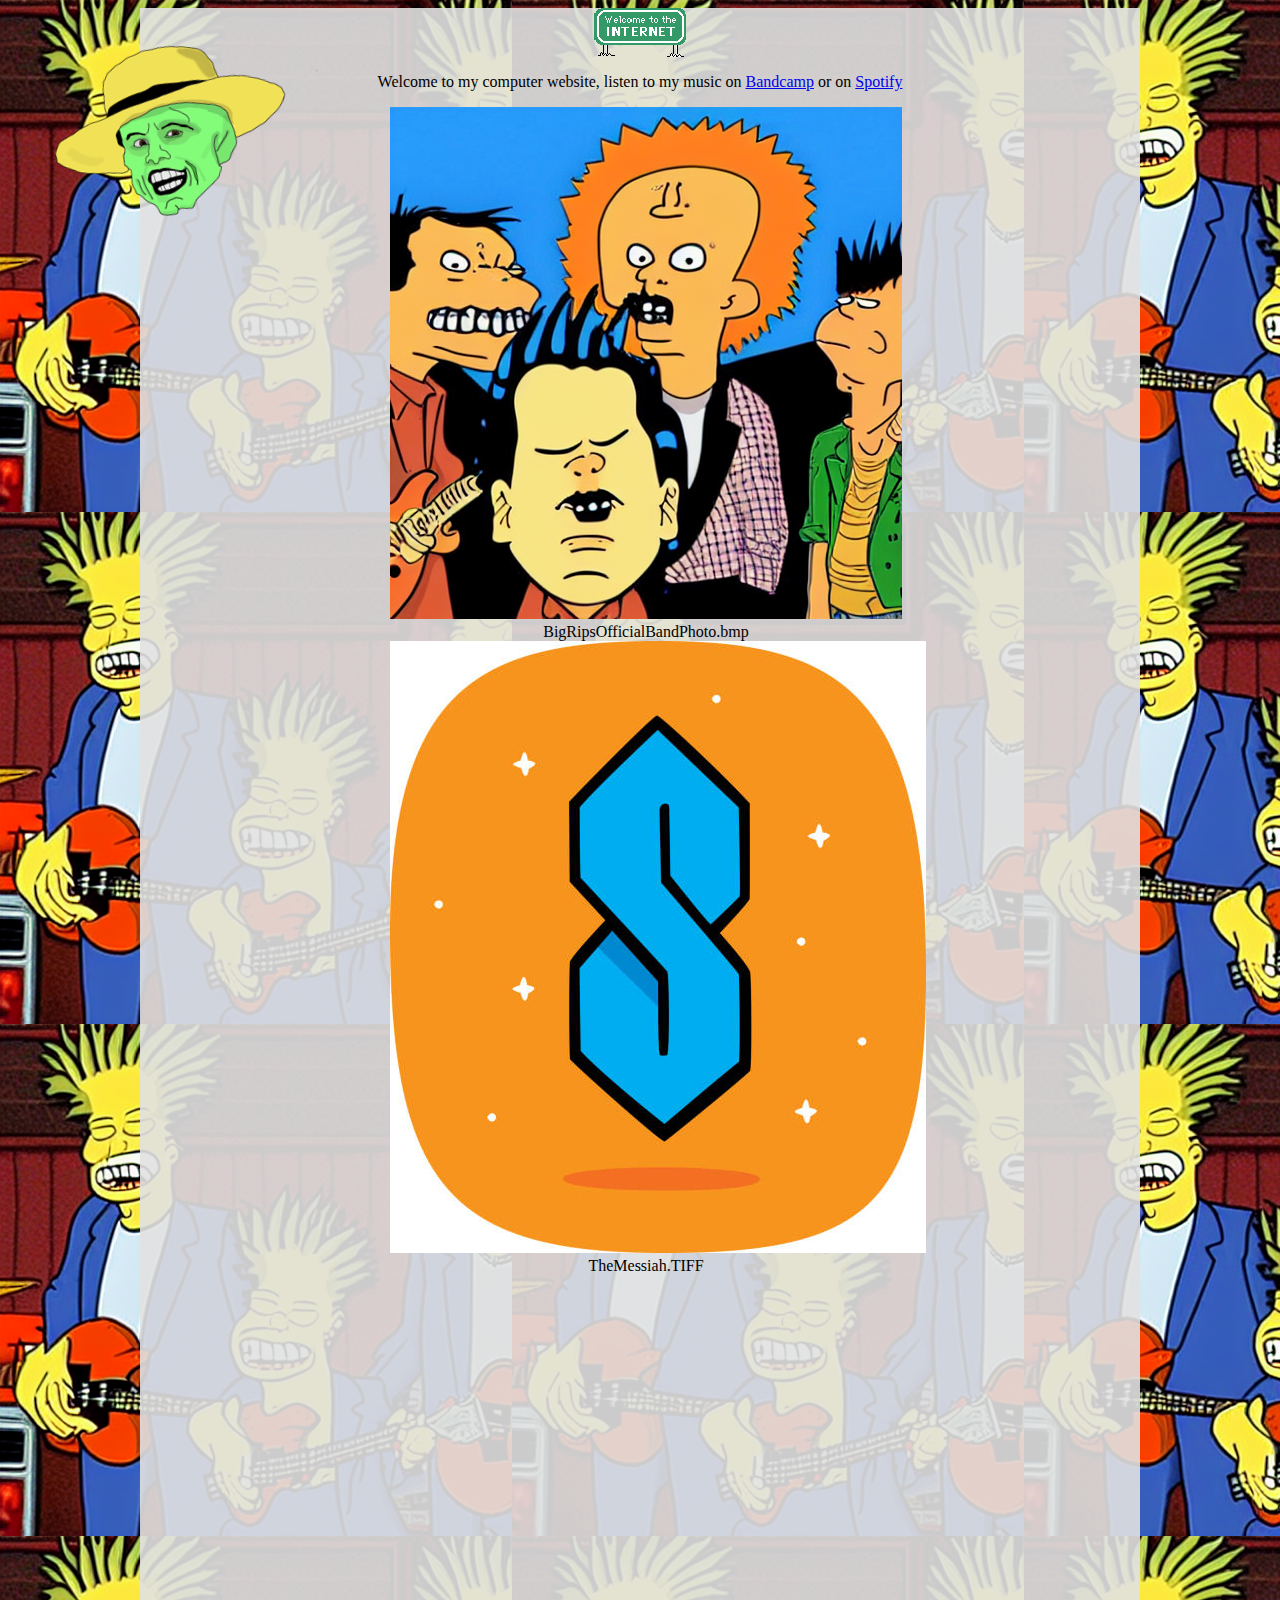
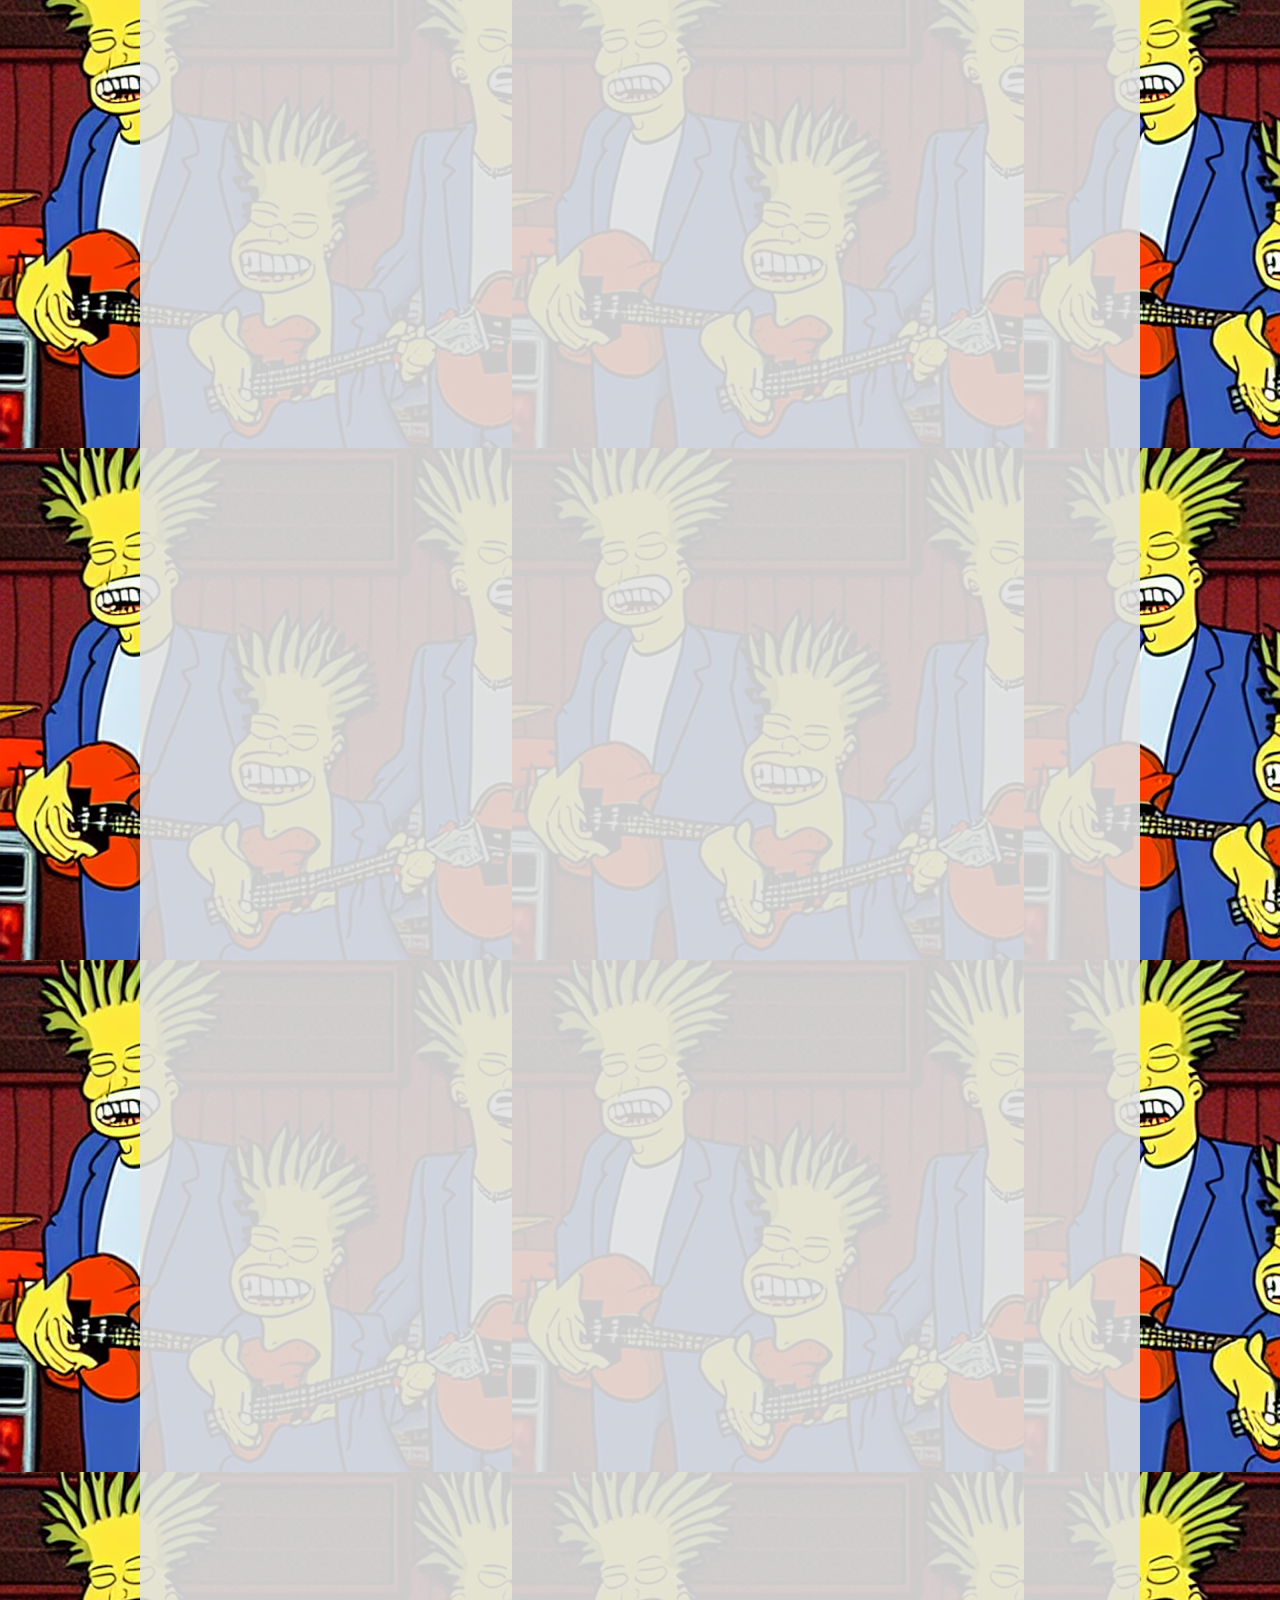
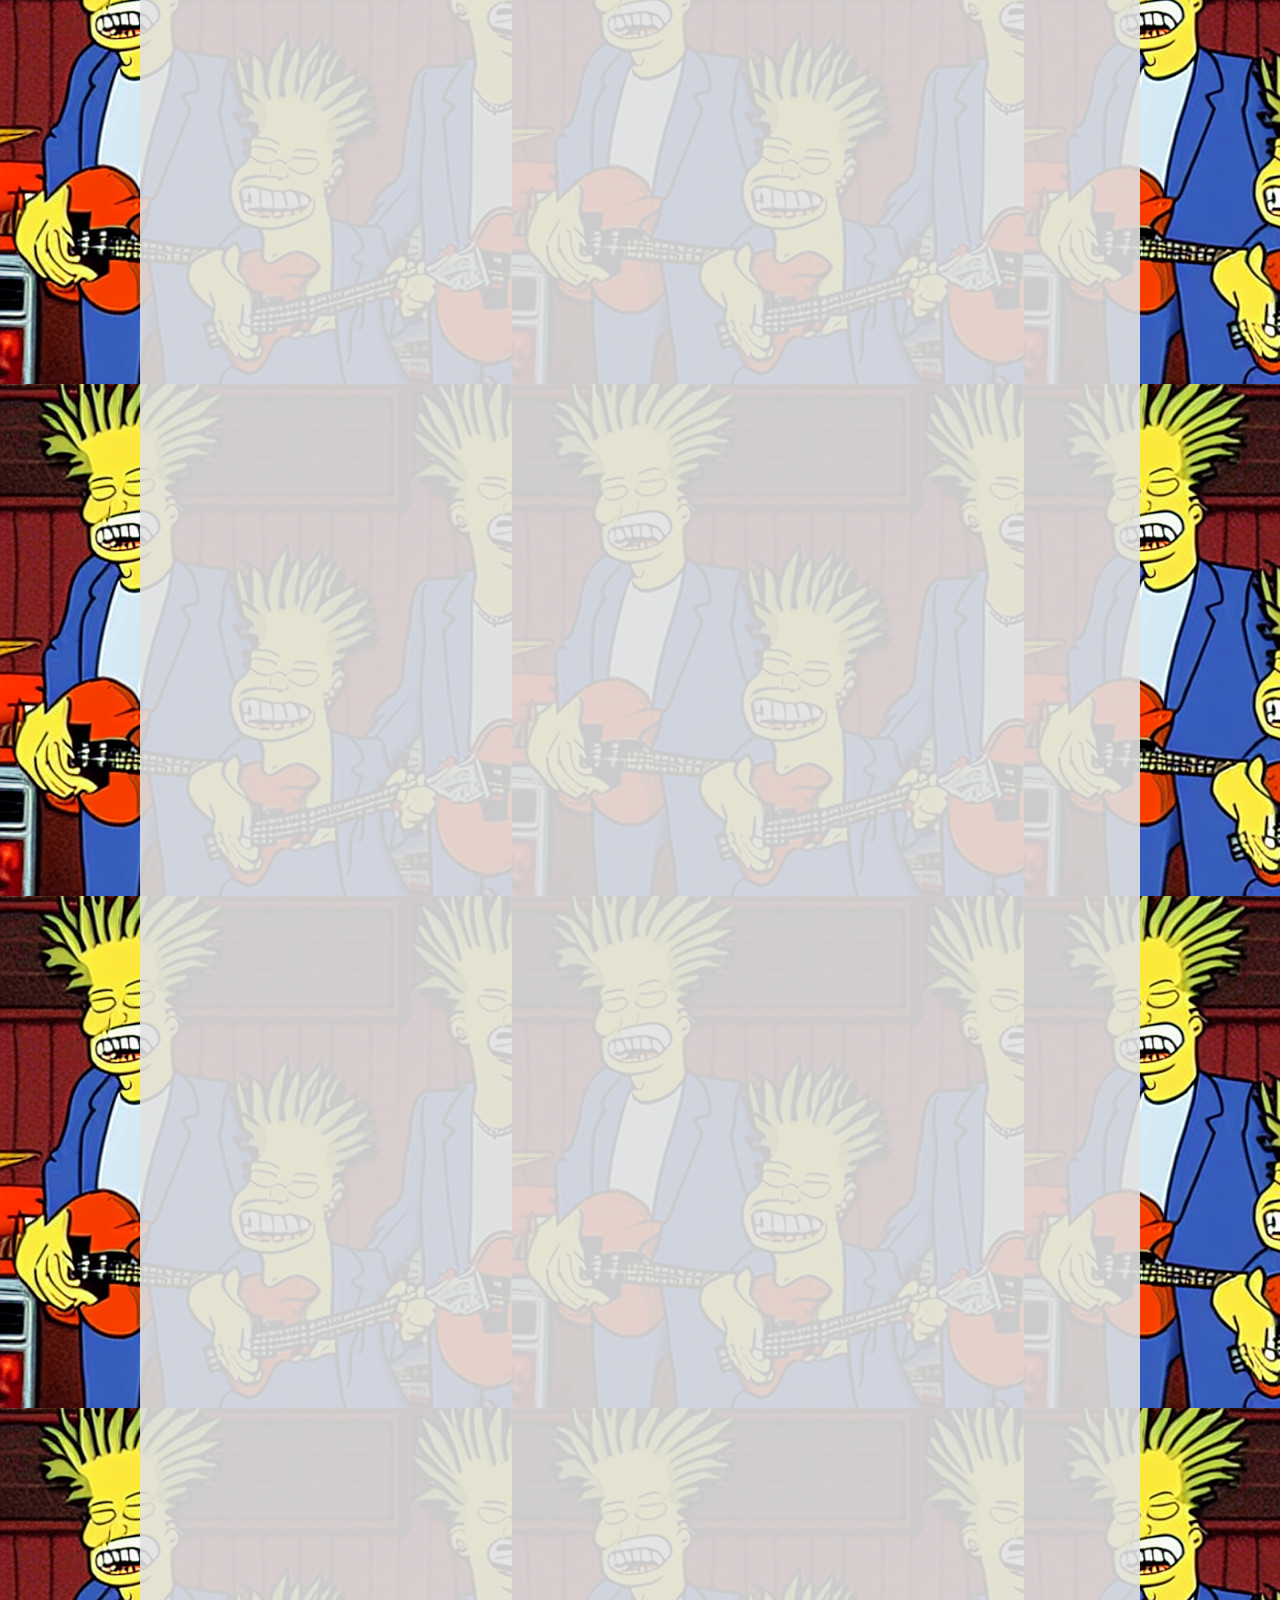
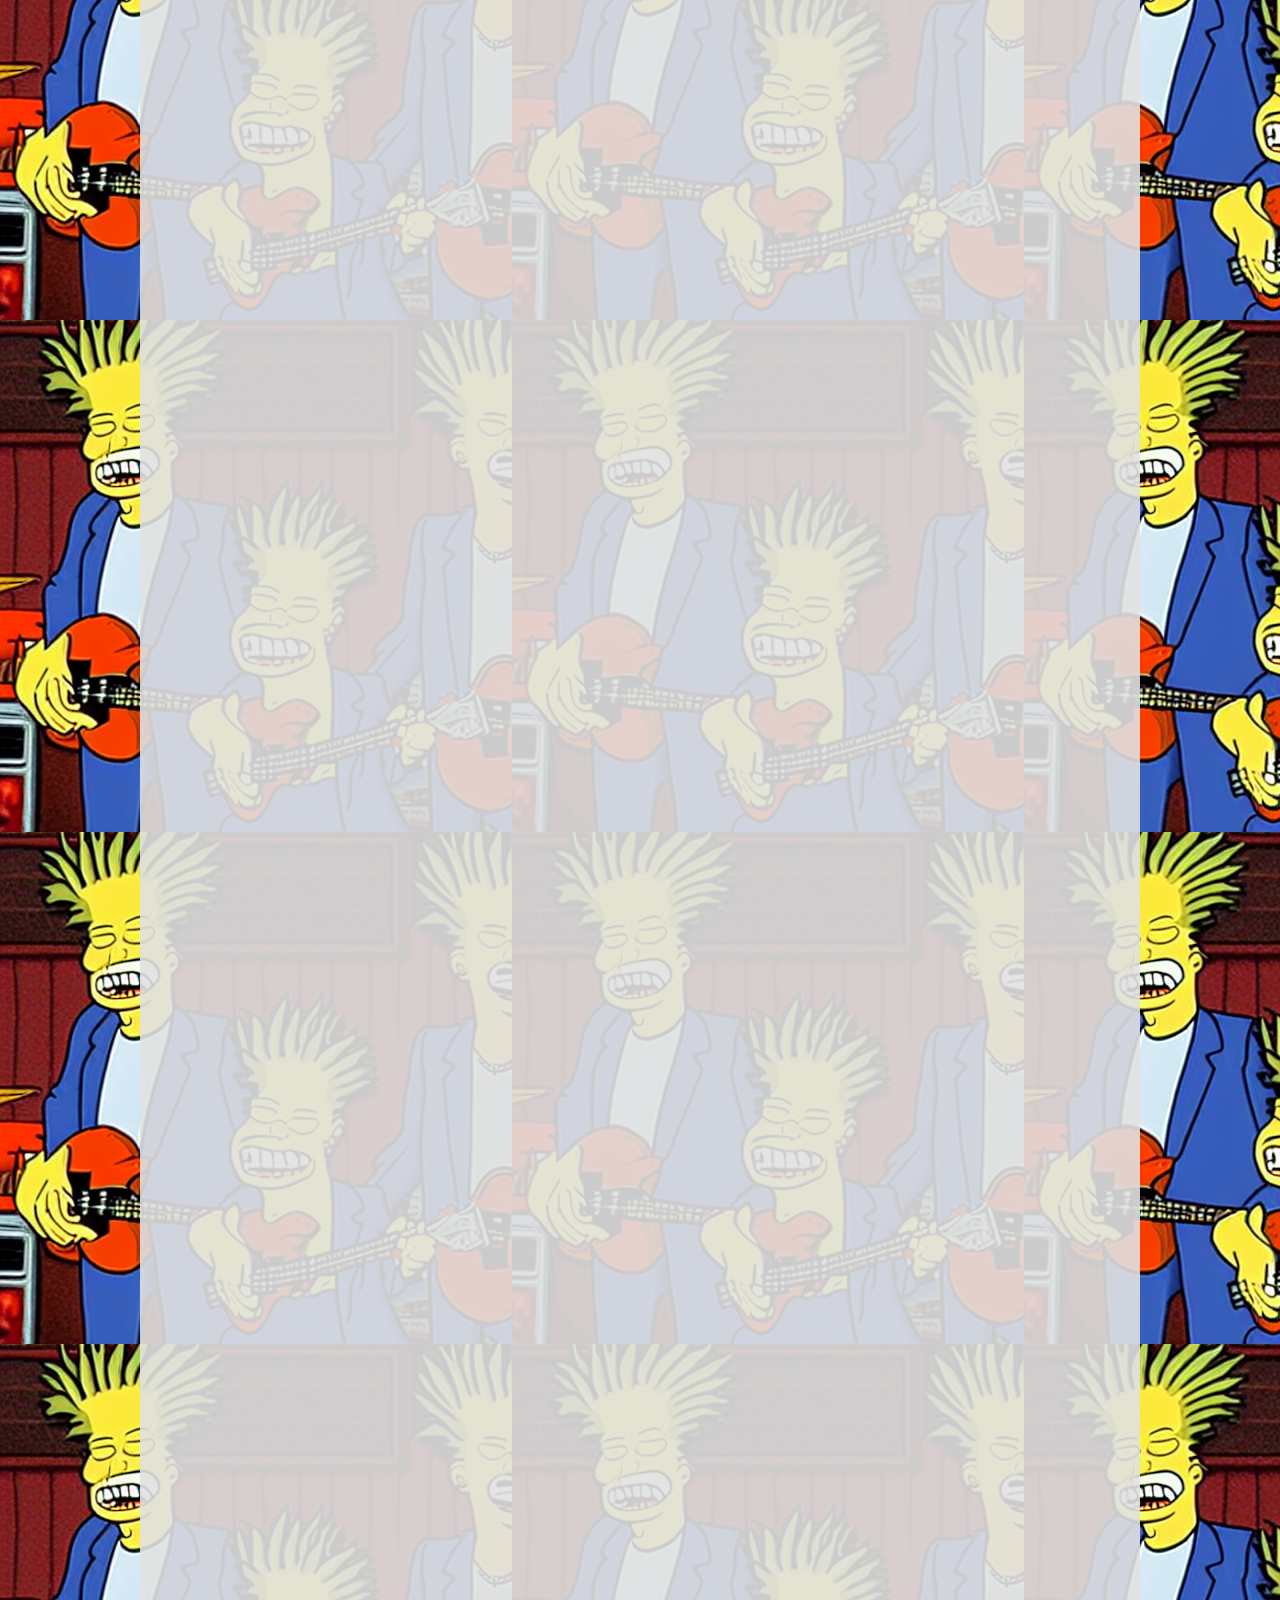
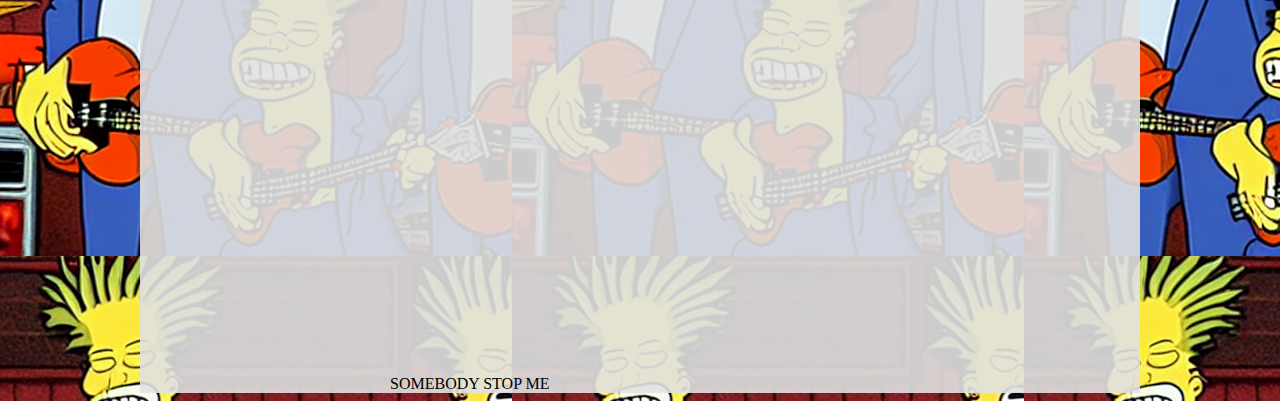
<file: index95.html>
<!DOCTYPE html>
<html>
    <head>
        <link rel="stylesheet" href="style/main.css?v=2">
        <title>Big Rips Website Online</title>
    </head>
    <body>
        <div class="main center">
            <div class="welcome"></div>
            <p>Welcome to my computer website, listen to my music on <a href="https://bigrips.bandcamp.com/">Bandcamp</a> or on <a href="https://open.spotify.com/artist/3WOFEfenFBehdOr6juhFJF?si=zRcmdkE7SMWELsk1RJmQpg">Spotify</a></p>
            <div class="photo">
                <img src="img/bandphoto.png"/>
                <span>BigRipsOfficialBandPhoto.bmp</span>

                <img src="img/cools.jpg" />
                <span>TheMessiah.TIFF</span>
                <div class="spaceboy">
                </div>
                <div>SOMEBODY STOP ME</div>
            </div>
        </div>
        <div id="jim"><img src="img/jim.png" id="mask"></div>
    </body>
</html>

<script>
    window.onscroll = function () {
        scrollRotate();
    };

function scrollRotate() {
    let image = document.getElementById("jim");
        image.style.transform = "rotate(" + window.pageYOffset/2 + "deg)";
    }
</script>
</file>
<file: style/main.css>
body {
    background-image: url("../img/bigrips.png");
    font-family: 'Comic Sans Ms';
}

p {
    text-align: center;
}

span {
    display: inline-block;
    text-align: center;
    width: 512px;
}

.main {
    background: rgba(225,225,225,.9);
}

.welcome {
    width: 92px;
    height: 49px;
    background-image: url("../img/welcomer.gif");
    margin: auto;
}

.spaceboy {
    height: 5500px;
}

.photo {
    width: 50%;
    margin: auto;
}

.center {
    margin: auto;
    width: 1000px;
}

#jim {
    position:fixed;
    left:50px;
    top:50px;
    width:170px;
    transition: transform 200ms;
    transform: rotate(7deg);
    transform-origin:90% 90%;
}
</file>
